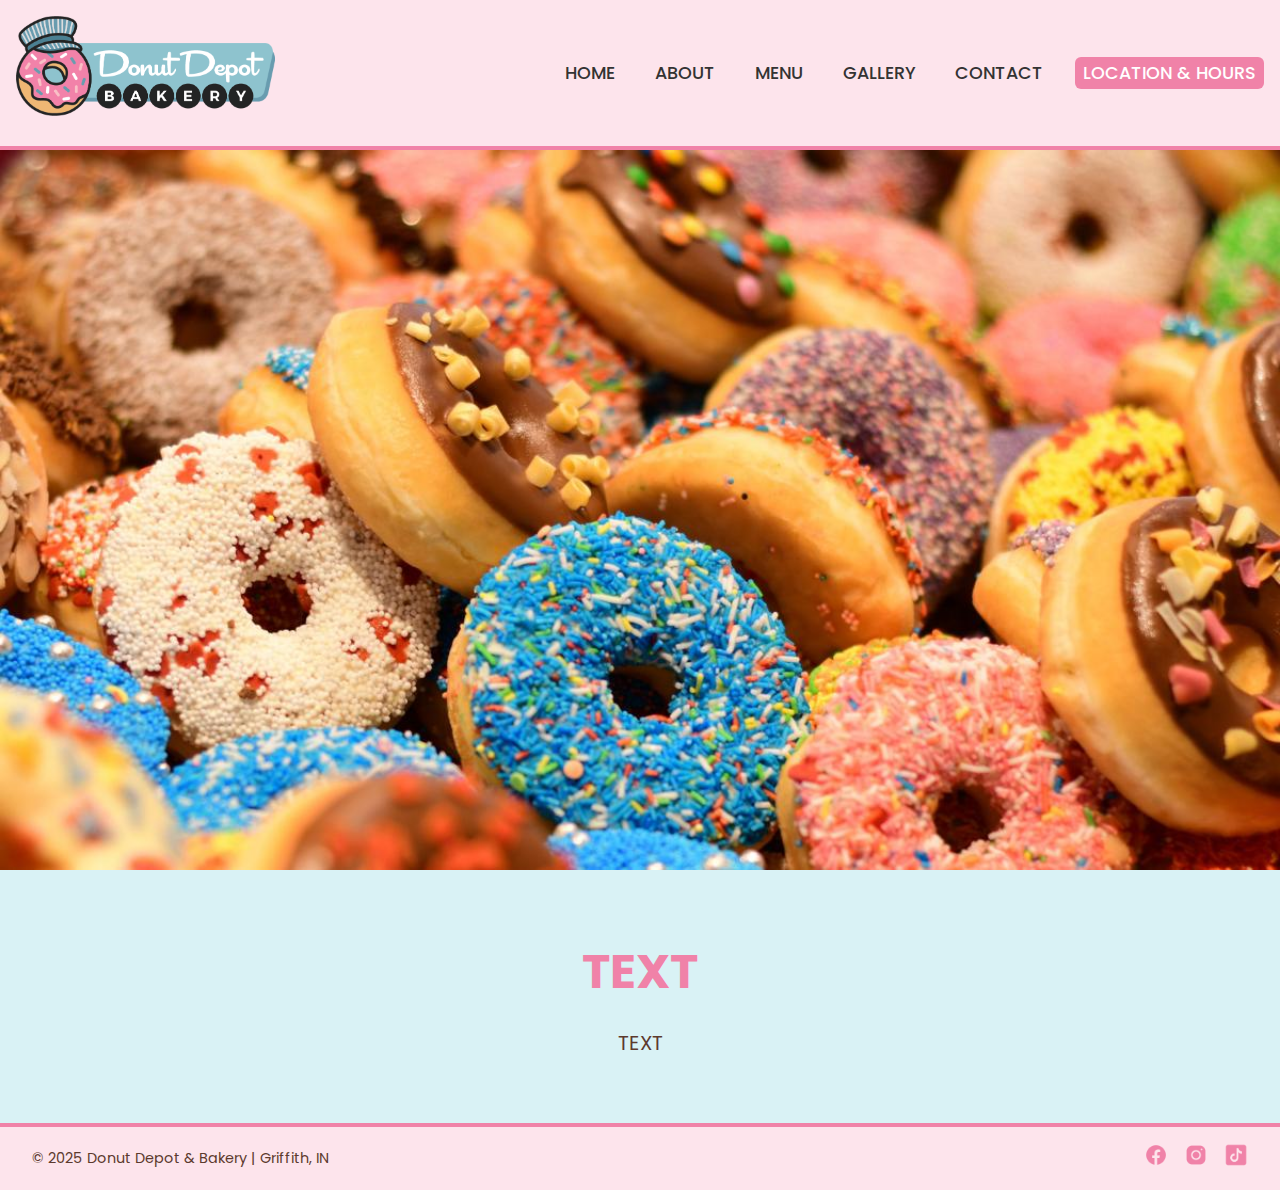
<file: index.html>
<!DOCTYPE html>
<html lang="en">
<head>
  <meta charset="UTF-8" />
  <meta name="viewport" content="width=device-width, initial-scale=1.0" />
  <title>Donut Depot & Bakery</title>
  <link rel="stylesheet" href="style.css" />
  <script defer src="script.js"></script>
  <link href="https://fonts.googleapis.com/css2?family=Poppins:wght@400;600&display=swap" rel="stylesheet">
  <style>
      body {
      font-family: 'Poppins', sans-serif;
    }
    .navbar {
      display: flex;
      justify-content: space-between;
      align-items: center;
      background-color: var(--light-pink, #fde4ec);
      padding: 1rem;
      border-bottom: 4px solid var(--pink, #f082a8);
      position: relative;
      z-index: 10;
    }
    .logo img {
      height: 100px;
    }
    .menu-toggle {
      display: none;
      flex-direction: column;
      cursor: pointer;
    }
    .menu-toggle span {
      width: 25px;
      height: 3px;
      background-color: #333;
      margin: 4px 0;
      border-radius: 2px;
    }
    .nav-links {
      display: flex;
      gap: 1.5rem;
      list-style: none;
      padding: 0;
    }
    .nav-links a {
      text-decoration: none;
      color: #333;
      font-weight: 500;
      transition: color 0.3s ease;
      padding: 0.25rem 0.5rem;
      border-radius: 6px;
    }
    .nav-links a:hover {
      color: var(--pink, #f082a8);
    }
    .nav-links a[href="location.html"] {
      background-color: #f082a8;
      color: white;
    }

    @media (max-width: 768px) {
      .menu-toggle {
        display: flex;
      }
      .nav-links {
        display: none;
        position: fixed;
        top: 0;
        left: 0;
        height: 100vh;
        width: 100vw;
        background-color: var(--light-pink, #fde4ec);
        flex-direction: column;
        justify-content: center;
        align-items: center;
        gap: 2rem;
        margin: 0;
        padding: 0;
        z-index: 9;
        border: none;
        border-radius: 0;
      }
      .nav-links.active {
        display: flex;
      }
    }

    .contact form {
      display: flex;
      flex-wrap: wrap;
      gap: 2rem;
      max-width: 800px;
      margin: 0 auto;
    }
    .form-left, .form-right {
      flex: 1;
      min-width: 250px;
    }
    .form-left input {
      display: block;
      width: 100%;
      margin-bottom: 1rem;
      padding: 0.75rem;
      border: 2px solid #ccc;
      border-radius: 8px;
    }
    .form-right textarea {
      width: 100%;
      height: 100%;
      padding: 0.75rem;
      border: 2px solid #ccc;
      border-radius: 8px;
    }
    .contact button[type="submit"] {
      display: block;
      margin: 2rem auto 0;
      background-color: var(--pink, #f082a8);
      color: white;
      padding: 0.75rem 1.5rem;
      font-size: 1rem;
      border: none;
      border-radius: 30px;
      cursor: pointer;
    }
    .contact button[type="submit"]:hover {
      background-color: var(--blue, #8cc2ce);
    }
  </style>
</head>
<body>
  <header>
    <nav class="navbar">
      <a href="index.html" class="logo">
        <img src="logo.png" alt="Donut Depot & Bakery Logo">
      </a>
      <div class="menu-toggle" onclick="document.querySelector('.nav-links').classList.toggle('active')">
        <span></span>
        <span></span>
        <span></span>
      </div>
      <ul class="nav-links">
        <li><a href="index.html">HOME</a></li>
        <li><a href="about.html">ABOUT</a></li>
        <li><a href="menu.html">MENU</a></li>
        <li><a href="gallery.html">GALLERY</a></li>
        <li><a href="contact.html">CONTACT</a></li>
        <li><a href="location.html">LOCATION & HOURS</a></li>
      </ul>
    </nav>
  </header>


  <section class="hero-image">
    <img src="main-donuts.jpg" alt="DONUT MENU IMAGE" style="width: 100%; height: auto; display: block;" />
  </section>

  
  <main class="hero">
    <div class="hero-text">
      <h2>TEXT</h2>
      <p>TEXT</p>
<!--      <a href="menu.html" class="btn">View Menu</a>-->
    </div>
  </main>

 

<!--  <section id="contact" class="section contact">
    <h2>Contact Us</h2>
    <form id="contact-form">
      <div class="form-left">
        <input type="text" name="name" placeholder="Your Name" required />
        <input type="email" name="email" placeholder="Your Email" required />
        <input type="tel" name="phone" placeholder="Your Phone Number" />
      </div>
      <div class="form-right">
        <textarea name="message" rows="5" placeholder="Your Message" required></textarea>
      </div>
      <button type="submit">Send Message</button>
    </form>
  </section>-->

  <footer style="display: flex; justify-content: space-between; align-items: center; padding: 1rem 2rem; border-top: 4px solid #f082a8;">
  <p style="margin: 0;">&copy; 2025 Donut Depot & Bakery | Griffith, IN</p>
  <div class="social-icons" style="display: flex; gap: 1rem;">
    <a href="https://www.facebook.com/yourpage" target="_blank" aria-label="Facebook">
      <img src="facebook-icon.png" alt="Facebook" style="width: 24px; height: 24px;" />
    </a>
    <a href="https://www.instagram.com/yourpage" target="_blank" aria-label="Instagram">
      <img src="instagram-icon.png" alt="Instagram" style="width: 24px; height: 24px;" />
    </a>
    <a href="https://www.tiktok.com/@yourpage" target="_blank" aria-label="TikTok">
      <img src="tiktok-icon.png" alt="TikTok" style="width: 24px; height: 24px;" />
    </a>
  </div>
</footer>
</body>
</html>
</file>
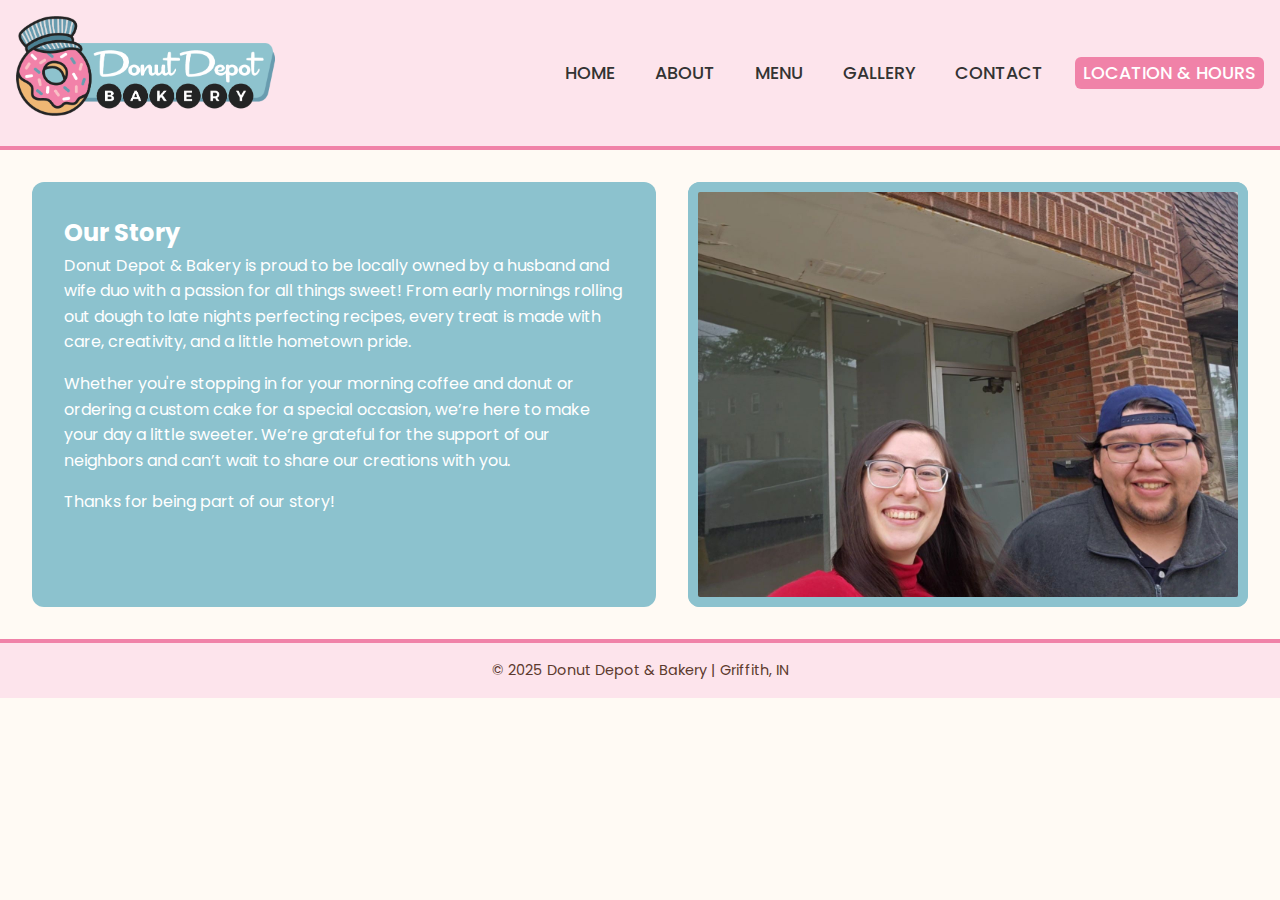
<file: about.html>
<!DOCTYPE html>
<html lang="en">
<head>
  <meta charset="UTF-8" />
  <meta name="viewport" content="width=device-width, initial-scale=1.0" />
  <title>About - Donut Depot & Bakery</title>
  <link rel="stylesheet" href="style.css" />
  <link href="https://fonts.googleapis.com/css2?family=Poppins:wght@400;600&display=swap" rel="stylesheet">
  <style>
    body {
      font-family: 'Poppins', sans-serif;
    }
    .navbar {
      display: flex;
      justify-content: space-between;
      align-items: center;
      background-color: var(--light-pink, #fde4ec);
      padding: 1rem;
      border-bottom: 4px solid var(--pink, #f082a8);
      position: relative;
      z-index: 10;
    }
    .logo img {
      height: 100px;
    }
    .menu-toggle {
      display: none;
      flex-direction: column;
      cursor: pointer;
    }
    .menu-toggle span {
      width: 25px;
      height: 3px;
      background-color: #333;
      margin: 4px 0;
      border-radius: 2px;
    }
    .nav-links {
      display: flex;
      gap: 1.5rem;
      list-style: none;
      padding: 0;
    }
    .nav-links a {
      text-decoration: none;
      color: #333;
      font-weight: 500;
      transition: color 0.3s ease;
      padding: 0.25rem 0.5rem;
      border-radius: 6px;
    }
    .nav-links a:hover {
      color: var(--pink, #f082a8);
    }
    .nav-links a[href="location.html"] {
      background-color: #f082a8;
      color: white;
    }

    @media (max-width: 768px) {
      .menu-toggle {
        display: flex;
      }
      .nav-links {
        display: none;
        position: fixed;
        top: 0;
        left: 0;
        height: 100vh;
        width: 100vw;
        background-color: var(--light-pink, #fde4ec);
        flex-direction: column;
        justify-content: center;
        align-items: center;
        gap: 2rem;
        margin: 0;
        padding: 0;
        z-index: 9;
        border: none;
        border-radius: 0;
      }
      .nav-links.active {
        display: flex;
      }
    }

    .contact form {
      display: flex;
      flex-wrap: wrap;
      gap: 2rem;
      max-width: 800px;
      margin: 0 auto;
    }
    .form-left, .form-right {
      flex: 1;
      min-width: 250px;
    }
    .form-left input {
      display: block;
      width: 100%;
      margin-bottom: 1rem;
      padding: 0.75rem;
      border: 2px solid #ccc;
      border-radius: 8px;
    }
    .form-right textarea {
      width: 100%;
      height: 100%;
      padding: 0.75rem;
      border: 2px solid #ccc;
      border-radius: 8px;
    }
    .contact button[type="submit"] {
      display: block;
      margin: 2rem auto 0;
      background-color: var(--pink, #f082a8);
      color: white;
      padding: 0.75rem 1.5rem;
      font-size: 1rem;
      border: none;
      border-radius: 30px;
      cursor: pointer;
    }
    .contact button[type="submit"]:hover {
      background-color: var(--blue, #8cc2ce);
    }
  </style>
</head>
<body>
  <header>
    <nav class="navbar">
      <a href="index.html" class="logo">
        <img src="logo.png" alt="Donut Depot & Bakery Logo">
      </a>
      <div class="menu-toggle" onclick="document.querySelector('.nav-links').classList.toggle('active')">
        <span></span>
        <span></span>
        <span></span>
      </div>
      <ul class="nav-links">
        <li><a href="index.html">HOME</a></li>
        <li><a href="about.html">ABOUT</a></li>
        <li><a href="menu.html">MENU</a></li>
        <li><a href="gallery.html">GALLERY</a></li>
        <li><a href="contact.html">CONTACT</a></li>
        <li><a href="location.html">LOCATION & HOURS</a></li>
      </ul>
    </nav>
  </header>

<section style="display: flex; flex-wrap: wrap; padding: 2rem; gap: 2rem;">
  <div style="flex: 1; min-width: 280px; background-color: #8cc2ce; color: white; padding: 2rem; border-radius: 12px;">
    <h2>Our Story</h2>
    <p style="margin-bottom: 1rem;">
      Donut Depot & Bakery is proud to be locally owned by a husband and wife duo with a passion for all things sweet!  From early mornings rolling out dough to late nights perfecting recipes, every treat is made with care, creativity, and a little hometown pride.
    </p>
    <p style="margin-bottom: 1rem;">
      Whether you're stopping in for your morning coffee and donut or ordering a custom cake for a special occasion, we’re here to make your day a little sweeter. We’re grateful for the support of our neighbors and can’t wait to share our creations with you.
    </p>
    <p>
      Thanks for being part of our story!
    </p>
  </div>
    <div style="flex: 1; min-width: 280px; background-color: #8cc2ce; border-radius: 12px; display: flex; justify-content: center; align-items: center;">
      <img src="placeholder-about.jpg" alt="BAKERY IMAGE" 
       style="width: 100%; height: auto; border: 10px solid #8cc2ce; border-radius: 12px;" />
    </div>
  </section>

  <footer>
    <p>&copy; 2025 Donut Depot & Bakery | Griffith, IN</p>
  </footer>
</body>
</html>
</file>
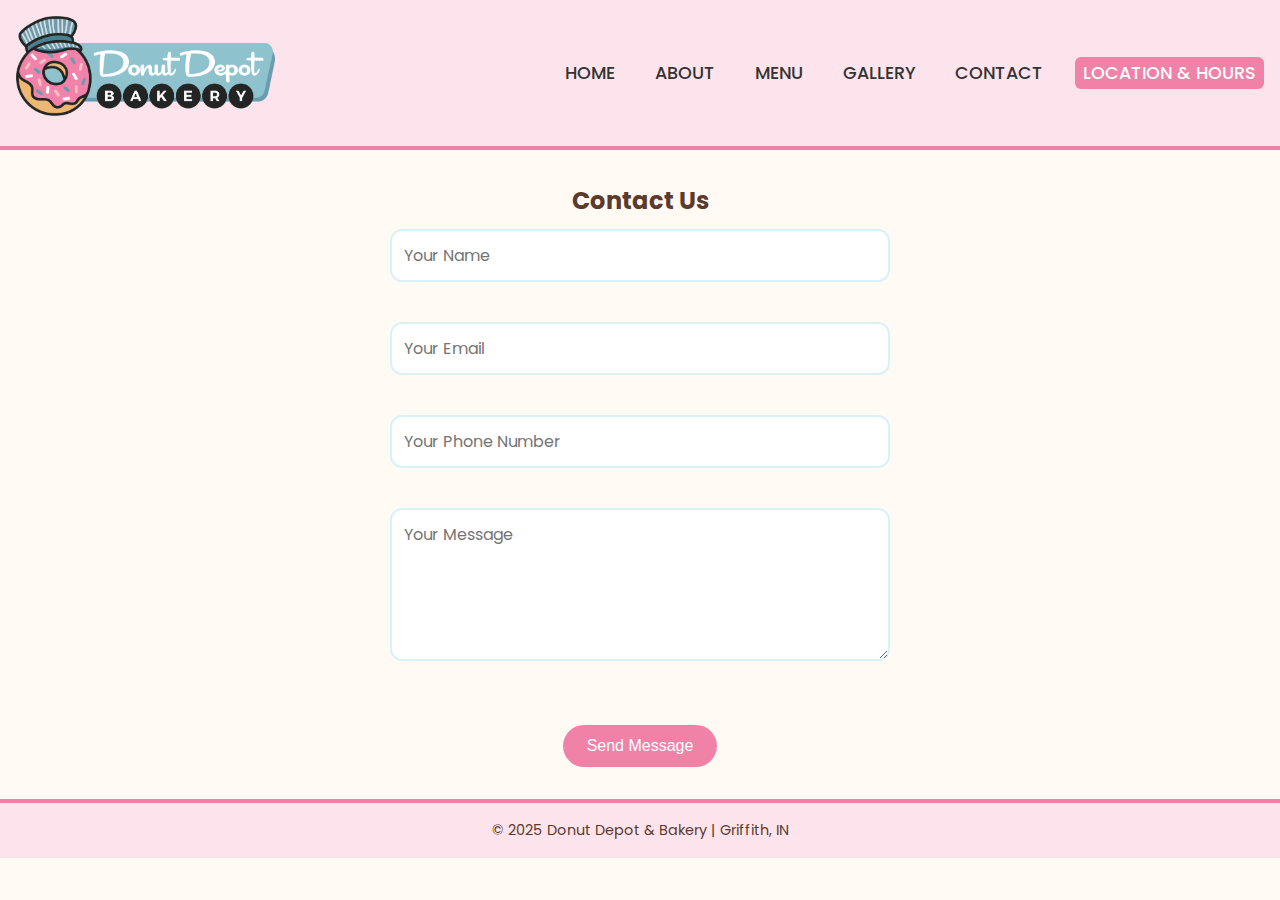
<file: contact.html>
<!DOCTYPE html>
<html lang="en">
<head>
  <meta charset="UTF-8" />
  <meta name="viewport" content="width=device-width, initial-scale=1.0" />
  <title>Contact - Donut Depot & Bakery</title>
  <link rel="stylesheet" href="style.css" />
  <link href="https://fonts.googleapis.com/css2?family=Poppins:wght@400;600&display=swap" rel="stylesheet">
  <style>
      body {
      font-family: 'Poppins', sans-serif;
    }
    .navbar {
      display: flex;
      justify-content: space-between;
      align-items: center;
      background-color: var(--light-pink, #fde4ec);
      padding: 1rem;
      border-bottom: 4px solid var(--pink, #f082a8);
      position: relative;
      z-index: 10;
    }
    .logo img {
      height: 100px;
    }
    .menu-toggle {
      display: none;
      flex-direction: column;
      cursor: pointer;
    }
    .menu-toggle span {
      width: 25px;
      height: 3px;
      background-color: #333;
      margin: 4px 0;
      border-radius: 2px;
    }
    .nav-links {
      display: flex;
      gap: 1.5rem;
      list-style: none;
      padding: 0;
    }
    .nav-links a {
      text-decoration: none;
      color: #333;
      font-weight: 500;
      transition: color 0.3s ease;
      padding: 0.25rem 0.5rem;
      border-radius: 6px;
    }
    .nav-links a:hover {
      color: var(--pink, #f082a8);
    }
    .nav-links a[href="location.html"] {
      background-color: #f082a8;
      color: white;
    }

    @media (max-width: 768px) {
      .menu-toggle {
        display: flex;
      }
      .nav-links {
        display: none;
        position: fixed;
        top: 0;
        left: 0;
        height: 100vh;
        width: 100vw;
        background-color: var(--light-pink, #fde4ec);
        flex-direction: column;
        justify-content: center;
        align-items: center;
        gap: 2rem;
        margin: 0;
        padding: 0;
        z-index: 9;
        border: none;
        border-radius: 0;
      }
      .nav-links.active {
        display: flex;
      }
    }

    .contact form {
      display: flex;
      flex-wrap: wrap;
      gap: 2rem;
      max-width: 800px;
      margin: 0 auto;
    }
    .form-left, .form-right {
      flex: 1;
      min-width: 250px;
    }
    .form-left input {
      display: block;
      width: 100%;
      margin-bottom: 1rem;
      padding: 0.75rem;
      border: 2px solid #ccc;
      border-radius: 8px;
    }
    .form-right textarea {
      width: 100%;
      height: 100%;
      padding: 0.75rem;
      border: 2px solid #ccc;
      border-radius: 8px;
    }
    .contact button[type="submit"] {
      display: block;
      margin: 2rem auto 0;
      background-color: var(--pink, #f082a8);
      color: white;
      padding: 0.75rem 1.5rem;
      font-size: 1rem;
      border: none;
      border-radius: 30px;
      cursor: pointer;
    }
    .contact button[type="submit"]:hover {
      background-color: var(--blue, #8cc2ce);
    }
  </style>
</head>
<body>
  <header>
    <nav class="navbar">
      <a href="index.html" class="logo">
        <img src="logo.png" alt="Donut Depot & Bakery Logo">
      </a>
      <div class="menu-toggle" onclick="document.querySelector('.nav-links').classList.toggle('active')">
        <span></span>
        <span></span>
        <span></span>
      </div>
      <ul class="nav-links">
        <li><a href="index.html">HOME</a></li>
        <li><a href="about.html">ABOUT</a></li>
        <li><a href="menu.html">MENU</a></li>
        <li><a href="gallery.html">GALLERY</a></li>
        <li><a href="contact.html">CONTACT</a></li>
        <li><a href="location.html">LOCATION & HOURS</a></li>
      </ul>
    </nav>
  </header>

  <section class="contact" style="padding: 2rem;">
    <h2 style="text-align: center;">Contact Us</h2>
    <form action="https://formsubmit.co/donutdepotbakeryllc@gmail.com" method="POST" style="max-width: 600px; margin: 0 auto; display: flex; flex-direction: column; gap: 1.5rem;">
      <!-- Optional anti-spam fields -->
      <input type="hidden" name="_captcha" value="false">
      <input type="hidden" name="_template" value="table">

      <input type="text" name="name" placeholder="Your Name" required />
      <input type="email" name="email" placeholder="Your Email" />
      <input type="tel" name="phone" placeholder="Your Phone Number" required />
      <textarea name="message" rows="5" placeholder="Your Message" required></textarea>
      <button type="submit" style="background-color: #f082a8; color: white; padding: 0.75rem 1.5rem; font-size: 1rem; border: none; border-radius: 30px; cursor: pointer;">Send Message</button>
    </form>
  </section>

  <footer>
    <p>&copy; 2025 Donut Depot & Bakery | Griffith, IN</p>
  </footer>
</body>
</html>
</file>
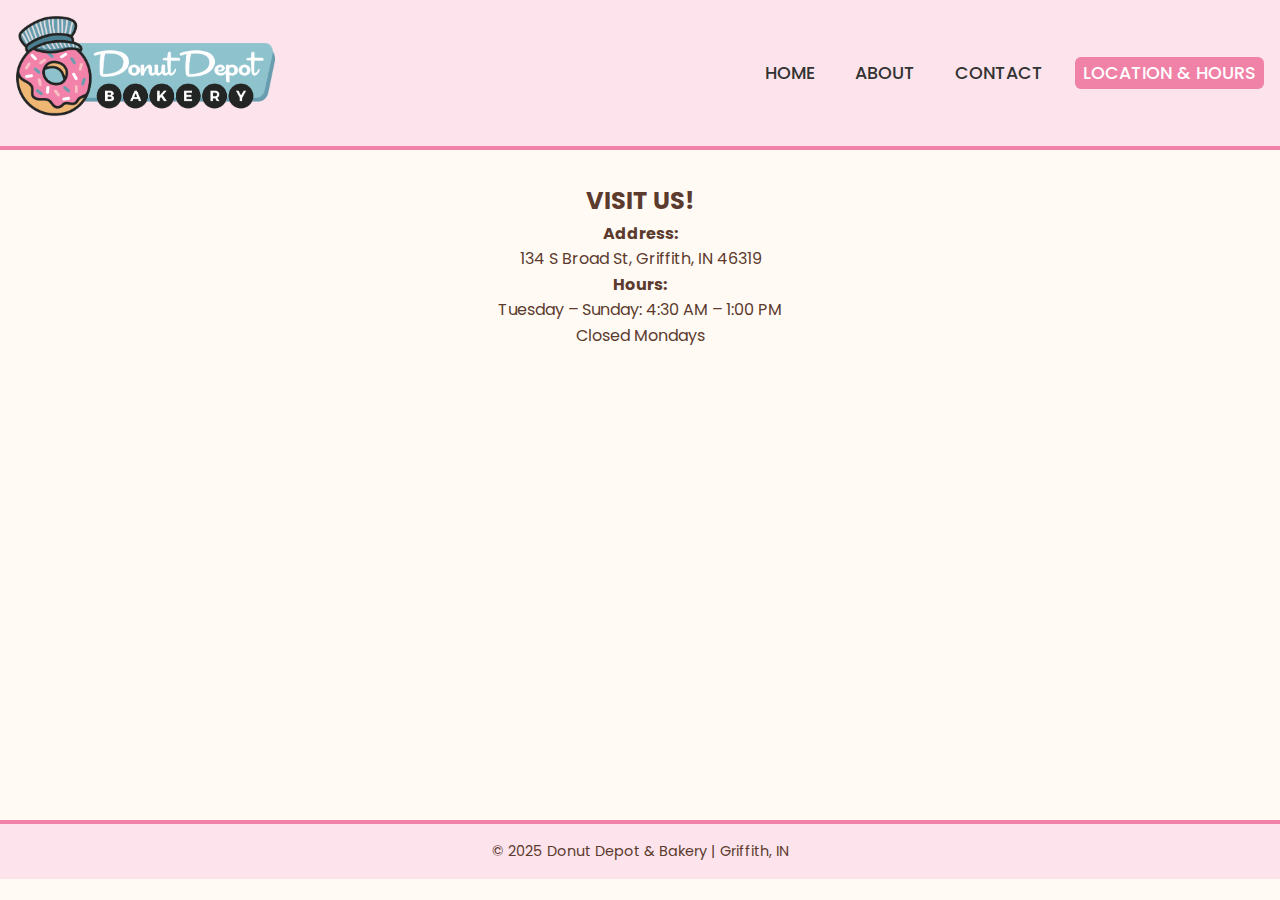
<file: location.html>
<!DOCTYPE html>
<html lang="en">
<head>
  <meta charset="UTF-8" />
  <meta name="viewport" content="width=device-width, initial-scale=1.0" />
  <title>Location - Donut Depot & Bakery</title>
  <link rel="stylesheet" href="style.css" />
  <style>
      body {
      font-family: 'Poppins', sans-serif;
    }
    .navbar {
      display: flex;
      justify-content: space-between;
      align-items: center;
      background-color: var(--light-pink, #fde4ec);
      padding: 1rem;
      border-bottom: 4px solid var(--pink, #f082a8);
      position: relative;
      z-index: 10;
    }
    .logo img {
      height: 100px;
    }
    .menu-toggle {
      display: none;
      flex-direction: column;
      cursor: pointer;
    }
    .menu-toggle span {
      width: 25px;
      height: 3px;
      background-color: #333;
      margin: 4px 0;
      border-radius: 2px;
    }
    .nav-links {
      display: flex;
      gap: 1.5rem;
      list-style: none;
      padding: 0;
    }
    .nav-links a {
      text-decoration: none;
      color: #333;
      font-weight: 500;
      transition: color 0.3s ease;
      padding: 0.25rem 0.5rem;
      border-radius: 6px;
    }
    .nav-links a:hover {
      color: var(--pink, #f082a8);
    }
    .nav-links a[href="location.html"] {
      background-color: #f082a8;
      color: white;
    }

    @media (max-width: 768px) {
      .menu-toggle {
        display: flex;
      }
      .nav-links {
        display: none;
        position: fixed;
        top: 0;
        left: 0;
        height: 100vh;
        width: 100vw;
        background-color: var(--light-pink, #fde4ec);
        flex-direction: column;
        justify-content: center;
        align-items: center;
        gap: 2rem;
        margin: 0;
        padding: 0;
        z-index: 9;
        border: none;
        border-radius: 0;
      }
      .nav-links.active {
        display: flex;
      }
    }

    .contact form {
      display: flex;
      flex-wrap: wrap;
      gap: 2rem;
      max-width: 800px;
      margin: 0 auto;
    }
    .form-left, .form-right {
      flex: 1;
      min-width: 250px;
    }
    .form-left input {
      display: block;
      width: 100%;
      margin-bottom: 1rem;
      padding: 0.75rem;
      border: 2px solid #ccc;
      border-radius: 8px;
    }
    .form-right textarea {
      width: 100%;
      height: 100%;
      padding: 0.75rem;
      border: 2px solid #ccc;
      border-radius: 8px;
    }
    .contact button[type="submit"] {
      display: block;
      margin: 2rem auto 0;
      background-color: var(--pink, #f082a8);
      color: white;
      padding: 0.75rem 1.5rem;
      font-size: 1rem;
      border: none;
      border-radius: 30px;
      cursor: pointer;
    }
    .contact button[type="submit"]:hover {
      background-color: var(--blue, #8cc2ce);
    }
  </style>
</head>
<body>
  <header>
    <nav class="navbar">
      <a href="index.html" class="logo">
        <img src="logo.png" alt="Donut Depot & Bakery Logo">
      </a>
      <div class="menu-toggle" onclick="document.querySelector('.nav-links').classList.toggle('active')">
        <span></span>
        <span></span>
        <span></span>
      </div>
      <ul class="nav-links">
        <li><a href="index.html">HOME</a></li>
        <li><a href="about.html">ABOUT</a></li>
        <!--<li><a href="menu.html">MENU</a></li>
        <li><a href="gallery.html">GALLERY</a></li>-->
        <li><a href="contact.html">CONTACT</a></li>
        <li><a href="location.html">LOCATION & HOURS</a></li>
      </ul>
    </nav>
  </header>

  <section style="padding: 2rem; text-align: center;">
    <h2>VISIT US!</h2>
    <p><strong>Address:</strong><br>134 S Broad St, Griffith, IN 46319</p>
    <p><strong>Hours:</strong><br>Tuesday – Sunday: 4:30 AM – 1:00 PM<br>Closed Mondays</p>
    <div style="margin-top: 2rem;">
      <iframe
        src="https://www.google.com/maps?q=134+S+Broad+St,+Griffith,+IN&output=embed"
        width="100%"
        height="400"
        style="border:0; border-radius: 12px;"
        allowfullscreen=""
        loading="lazy">
      </iframe>
    </div>
  </section>

  <footer>
    <p>&copy; 2025 Donut Depot & Bakery | Griffith, IN</p>
  </footer>
</body>
</html>
</file>
<file: style.css>
@import url('https://fonts.googleapis.com/css2?family=Poppins:wght@400;600&display=swap');


.close-menu {
  display: none;
}

.close-menu button {
  background: none;
  border: none;
  font-size: 2rem;
  font-weight: bold;
  cursor: pointer;
  color: #333;
  position: absolute;
  top: 1.5rem;
  right: 1.5rem;
  z-index: 99;
}

@media (max-width: 768px) {
  .close-menu {
    display: block;
  }
}


/* Fix font globally */
body {
  font-family: 'Poppins', sans-serif !important;
  background-color: white;
  margin: 0;
  padding: 0;
  color: #333;
}

/* Adjust logo size */
.logo img {
  height: 100px;
  max-height: 100px;
  width: auto;
}

@media (max-width: 480px) {
  .logo img {
    height: 45px;
    max-height: 45px;
  }
}


:root {
  --pink: #f082a8;
  --blue: #8cc2ce;
  --cream: #fffaf4;
  --brown: #5c3a2e;
  --light-pink: #fde4ec;
  --light-blue: #d9f2f5;
}

* {
  margin: 0;
  padding: 0;
  box-sizing: border-box;
}

body {
  font-family: 'Poppins', cursive;
  background-color: var(--cream);
  color: var(--brown);
  line-height: 1.6;
}

.navbar {
  background-color: var(--light-pink);
  padding: 1rem 2rem;
  display: flex;
  justify-content: space-between;
  align-items: center;
  border-bottom: 4px solid var(--pink);
}

.logo {
  font-size: 2rem;
  color: var(--pink);
}

.nav-links {
  list-style: none;
  display: flex;
  gap: 1.5rem;
}

.nav-links a {
  text-decoration: none;
  color: var(--brown);
  font-weight: bold;
  font-size: 1.1rem;
  transition: color 0.3s ease;
}

.nav-links a:hover {
  color: var(--pink);
}

.hero {
  background-color: var(--light-blue);
  padding: 4rem 2rem;
  text-align: center;
}

.hero-text h2 {
  font-size: 3rem;
  color: var(--pink);
  margin-bottom: 1rem;
}

.hero-text p {
  font-size: 1.25rem;
  color: var(--brown);
}

.btn {
  background-color: var(--pink);
  color: white;
  padding: 0.8rem 1.6rem;
  font-size: 1rem;
  border: none;
  border-radius: 30px;
  cursor: pointer;
  margin-top: 1rem;
  transition: background 0.3s ease;
}

.btn:hover {
  background-color: var(--blue);
}

.hero-image img {
  max-width: 100%;
  display: block;
  margin: 0rem auto;
  border-radius: 0px;
  box-shadow: 0 4px 10px rgba(0,0,0,0.1);
}

.section {
  padding: 4rem 2rem;
  text-align: center;
}

.section h2 {
  font-size: 2.5rem;
  color: var(--pink);
  margin-bottom: 1.5rem;
}

input, textarea {
  width: 100%;
  max-width: 500px;
  margin: 0.5rem auto;
  padding: 0.75rem;
  border: 2px solid var(--light-blue);
  border-radius: 12px;
  font-size: 1rem;
  font-family: inherit;
  display: block;
}

button[type=\"submit\"] {
  background-color: var(--blue);
  color: white;
  padding: 0.75rem 1.5rem;
  font-size: 1rem;
  border: none;
  border-radius: 30px;
  cursor: pointer;
  margin-top: 1rem;
}

button[type=\"submit\"]:hover {
  background-color: var(--pink);
}

footer {
  background-color: var(--light-pink);
  padding: 1rem;
  text-align: center;
  color: var(--brown);
  border-top: 4px solid var(--pink);
  font-size: 0.9rem;
}
</file>
